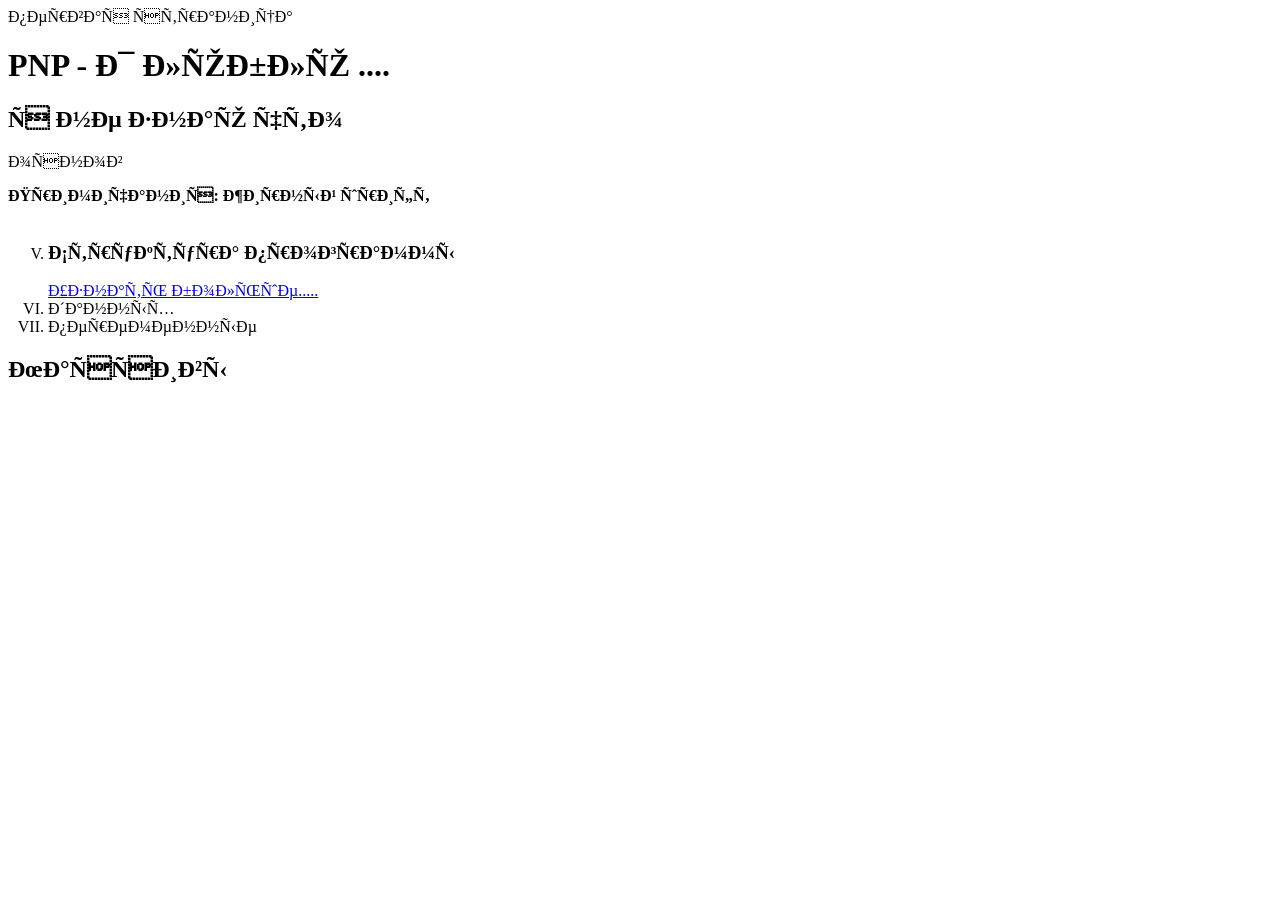
<file: Html/struct.html>
<!DOCTYPE html>
<html  lang="en">
    <head>
    <meta charset= "UTF -8">
    <meta name+'viewport' content="width=device", intial-scale="1.0">
    </head> первая страница <title></title>
    <head></head>
    <body>     
    </body>
        <h1>PNP - Я люблю .... </h1>
        <h2> я не знаю что</h2>
        <p> основ</p>
        <b> Примичания: жирный шрифт </b>
        <br><br>
        <ol type="I" start="5">
            <li>
                

            <h3>Структура программы</h3>
            <a href="struct.html"> Узнать больше.....</a>
        </li>
            <li valie='2' Типы >  данных</li>
            <li>переменные</li>

        </ol>
        <h2 Массивы</h2></h2>
        <body>
            
        </body>
    
 
        </ul>
        <h2>Массивы</h2>
        </body>
    <html>
</file>
